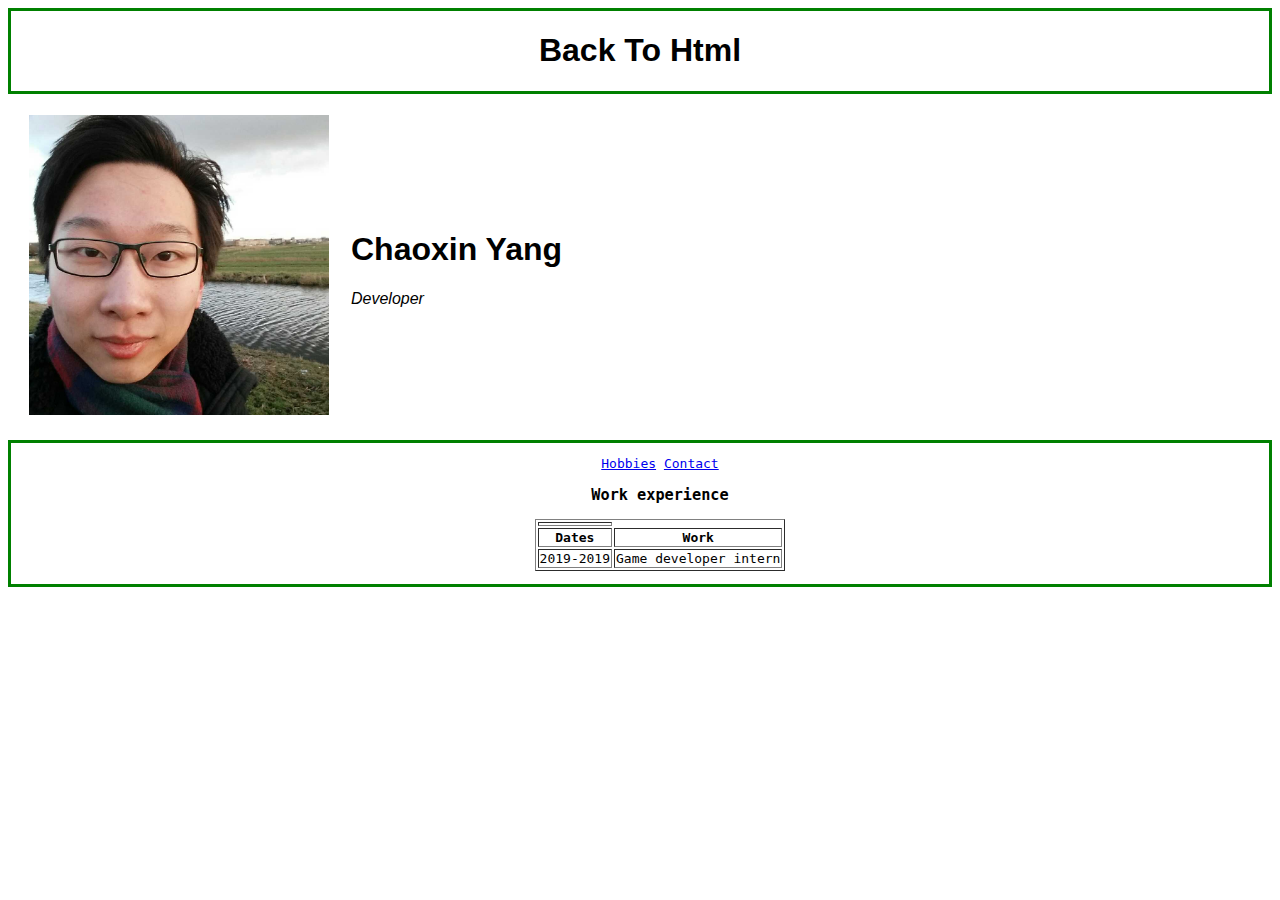
<file: index.html>
<!DOCTYPE html>
<html lang="en" dir="ltr">

<head>
    <!--Using UTF-8 for coverage on most character and readablity on websites-->
    <meta charset="UTF-8">
    <meta name="basicWebsite">
    <title>Back To Html</title>
    <link rel="stylesheet" href="main.css">
</head>

<body>
    <!--Starting section-->
    <div class="center">
        <h1> Back To Html</h1>
        <p id="date"></p>
    </div>
    <table cellspacing="20px">
        <tr>
            <td>
              <img width="300px" height="300px" src="images/Profile.jpg" alt="Profile">
            </td>
            <td>
                <h1>Chaoxin Yang</h1>
                    <!--use emphasis tags to convey meaning-->
                <p><em>Developer</em></p>
            </td>
        </tr>

    </table>

    <!--Container Block-->
    <div class="center">
        <!--Acutal content-->
        <div class="horizontalAligned">
            <ul>              
                <!-- <li><button onclick="setDate()">ClickMe!</button></li> -->
                <!-- <li class="list"> Edit the head</li> -->
                <a href="hobbies.html">Hobbies</a>
                <a href="contact.html">Contact</a>
                <h3>Work experience</h3>
                <table border="1px">
                    <th>
                        <tr>
                            <th>Dates</th>
                            <th>Work</th>
                        </tr>
                    </th>
                    <tbody>
                        <tr>
                            <td>2019-2019</td>
                            <td>Game developer intern</td>
                        </tr>
                    </tbody>
                    <tfoot></tfoot>
                </table>
            </ul>
        </div>
    </div>
    <script src="app.js"></script>
    <script></script>
</body>

</html>
</file>
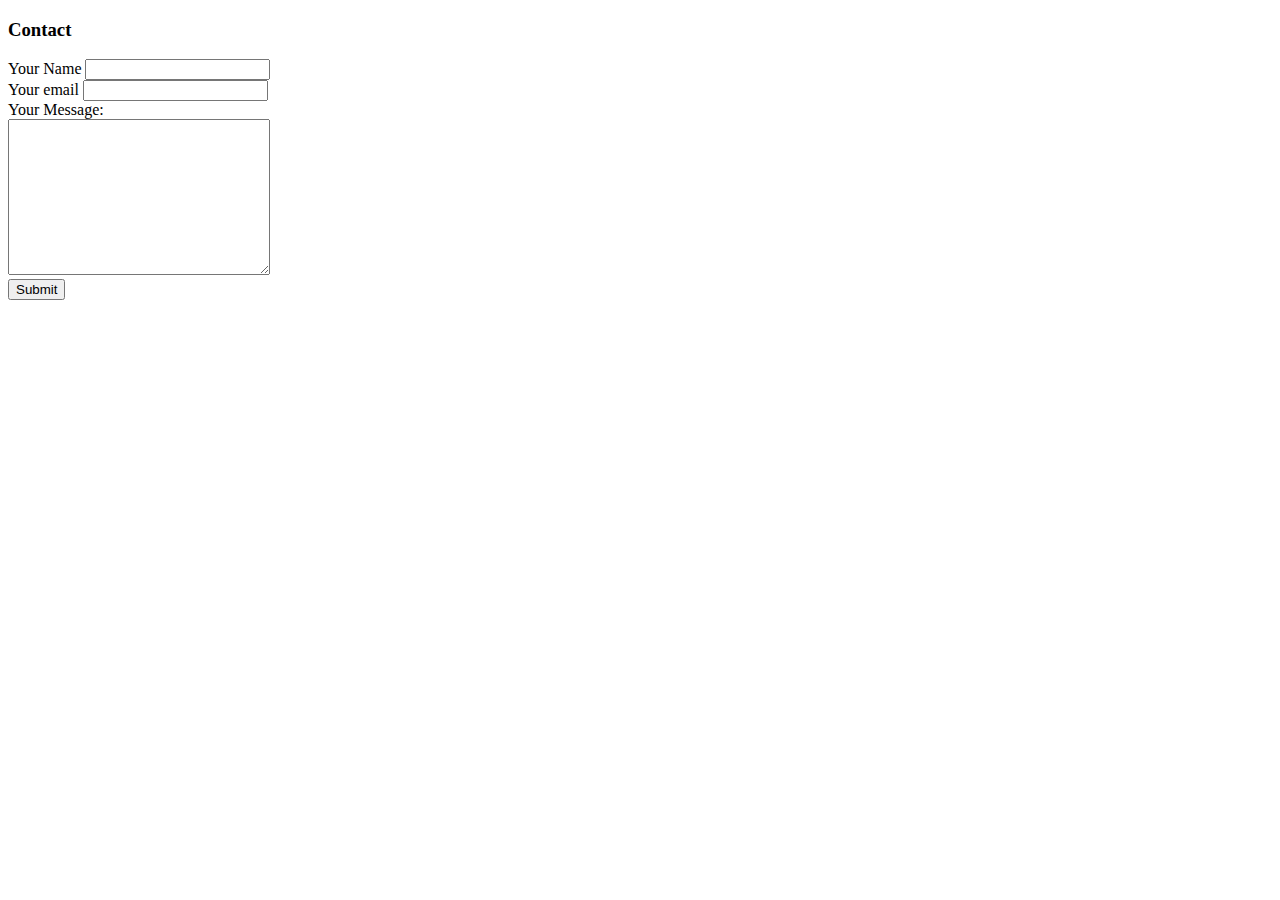
<file: contact.html>
<!DOCTYPE html>
<html lang="en">

<head>
    <meta charset="UTF-8">
    <title>ContactMe</title>
</head>

<body>
    <!--Different input type for different information validation-->
    <h3>Contact</h3>
    <form action="mailto:chaoxin13@hotmail.com" method="post" enctype="text/plain">
        <label for="Name">Your Name</label>
        <input type="text" name="Name" value=""><br>
        <label for="Email">Your email</label>
        <input type="email" name="Email"><br>
        <label for="Message">Your Message:</label><br>
        <textarea name="Message"cols="30" rows="10"></textarea><br>
        <input type="submit" value="Submit">
    </form>
</body>

</html>
</file>
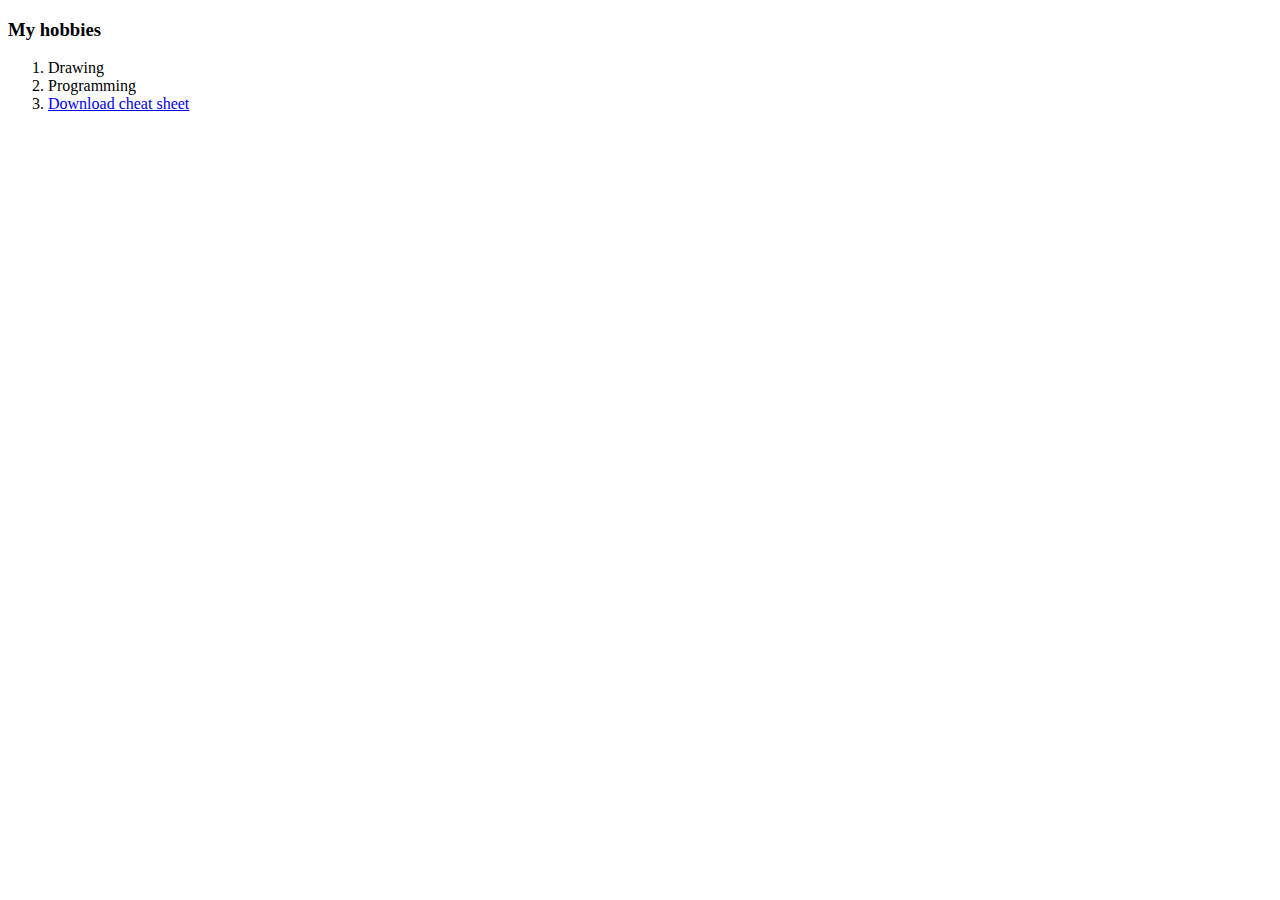
<file: hobbies.html>
<!DOCTYPE html>
<html lang="en">

<head>
    <meta charset="UTF-8">
    <title>Hobbies</title>
</head>

<body>
    <h3>My hobbies</h3>
    <ol>
        <li>Drawing</li>
        <li>Programming</li>
        <li><a download href="https://web.stanford.edu/group/csp/cs21/htmlcheatsheet.pdf">Download cheat
                sheet</a></li>
    </ol>
</body>

</html>
</file>
<file: main.css>
body {
    font-family: helvetica;
}

ul {
    font-family: monospace;
}

li {
    list-style: circle;
}

.list {
    list-style: square;
}

#date {
    font-size: 12px;
    font-style: italic;
    font-weight: bold;
}

.center {
    text-align: center;
    border: 3px solid green;
}

.horizontalAligned {
    display:inline-block;
    vertical-align:middle;
}
</file>
